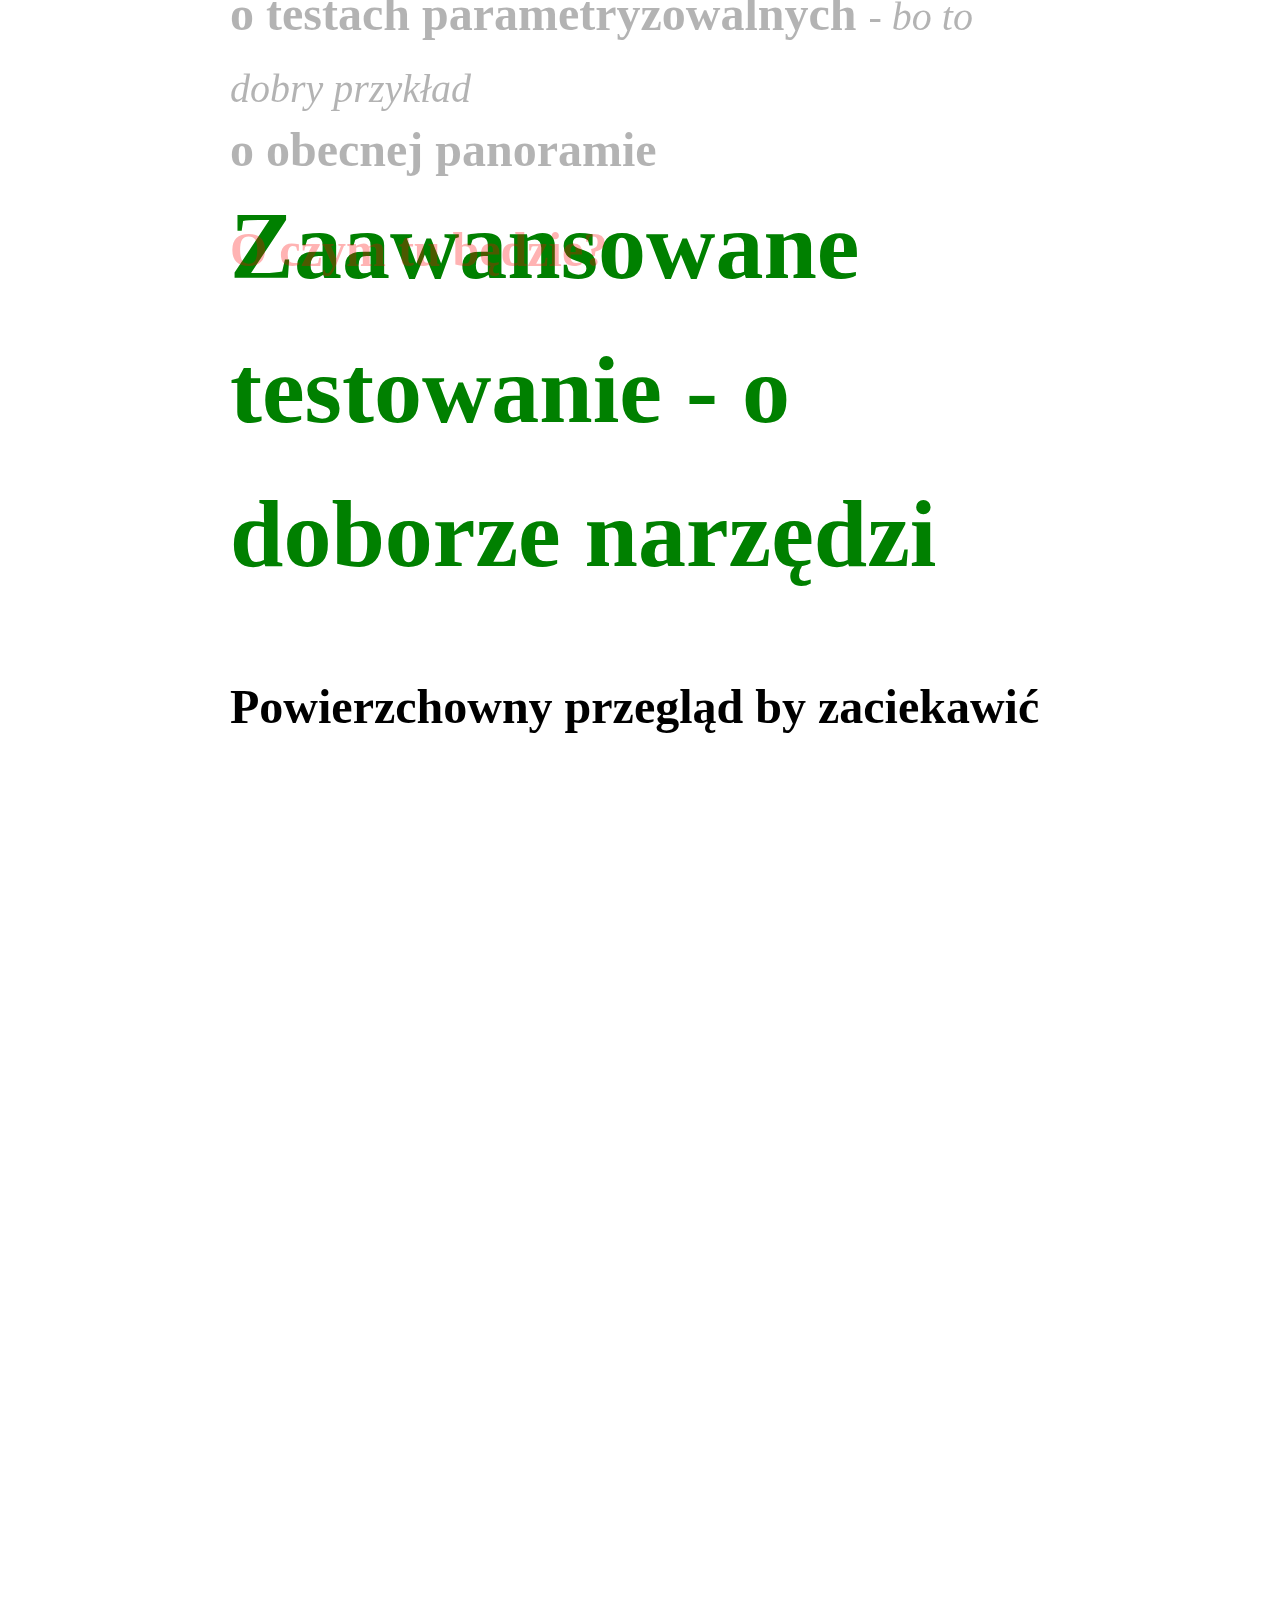
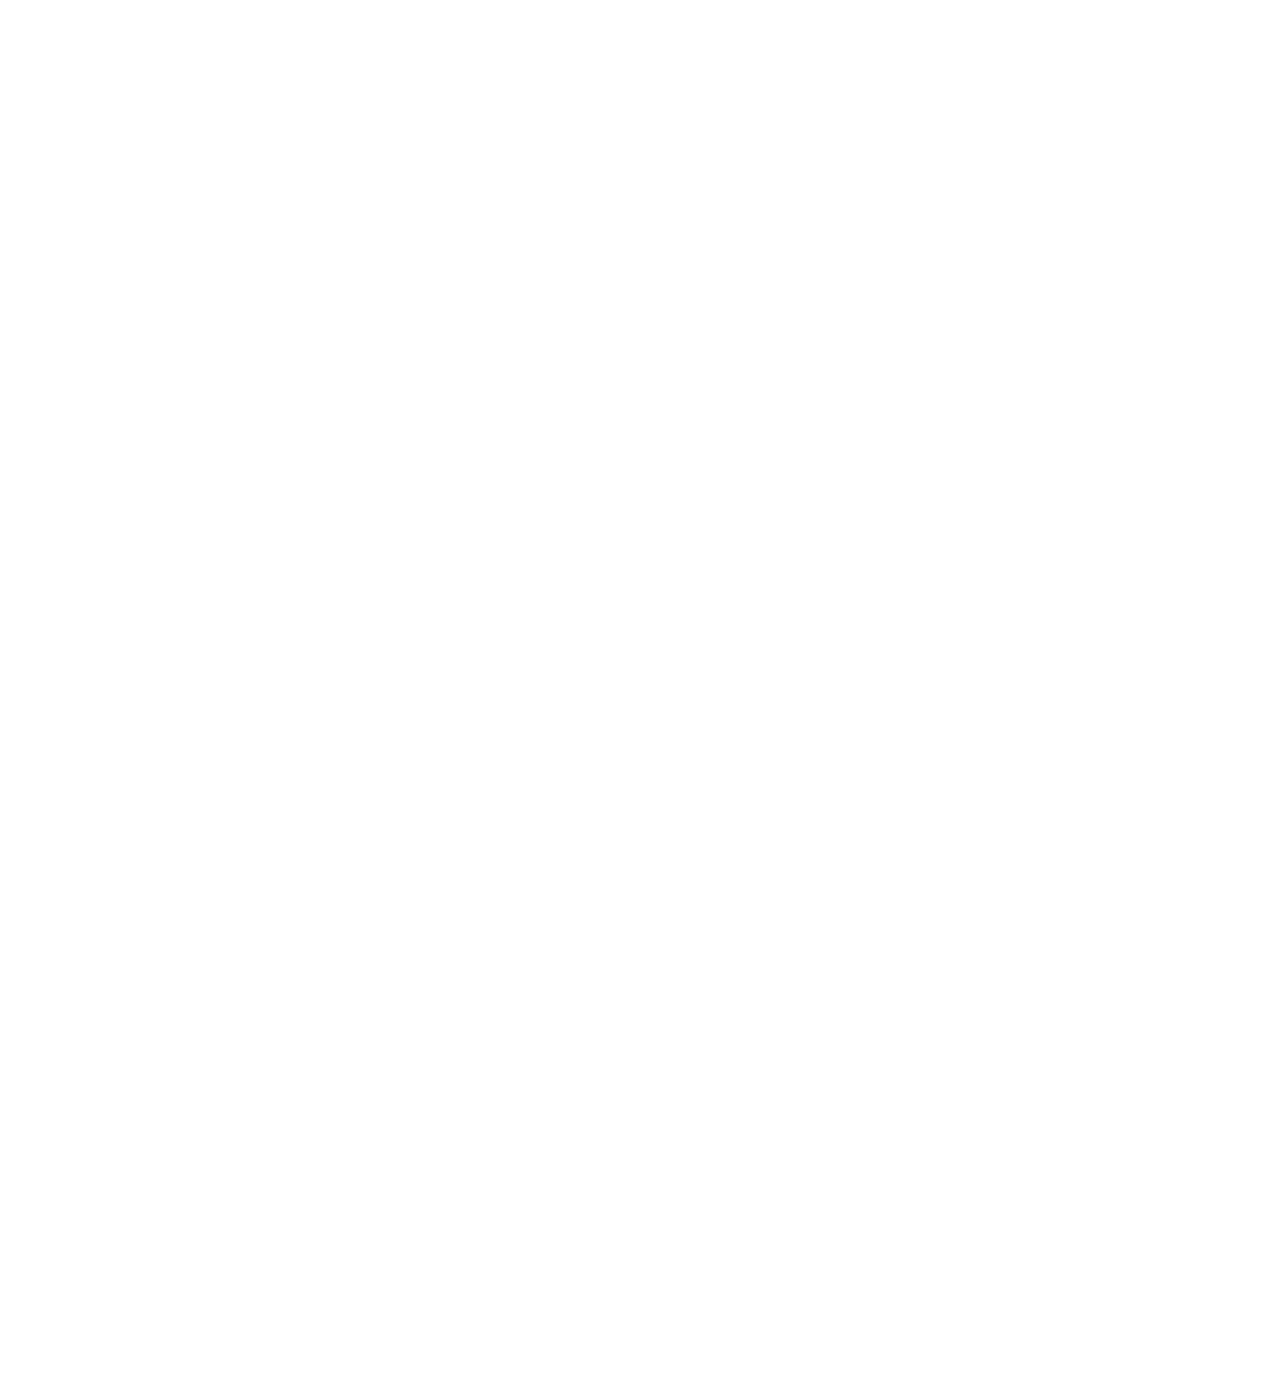
<file: index.html>
<!DOCTYPE HTML>
<meta charset="utf-8"/>
<meta http-equiv="refresh" content="1; url=http://littleancientforestkami.github.io/advanced-testing-Java-preso/Zaawansowane Testowanie.html"/>

  <script>
    window.location.href = "http://littleancientforestkami.github.io/advanced-testing-Java-preso/Zaawansowane Testowanie.html"
  </script>
   
  <title>Page Redirection</title>
   
  <!-- Note: don't tell people to `click` the link, just tell them that it is a link. -->
  If you are not redirected automatically, follow the <a href='http://littleancientforestkami.github.io/advanced-testing-Java-preso/Zaawansowane Testowanie.html'>link to presentation</a>
</file>
